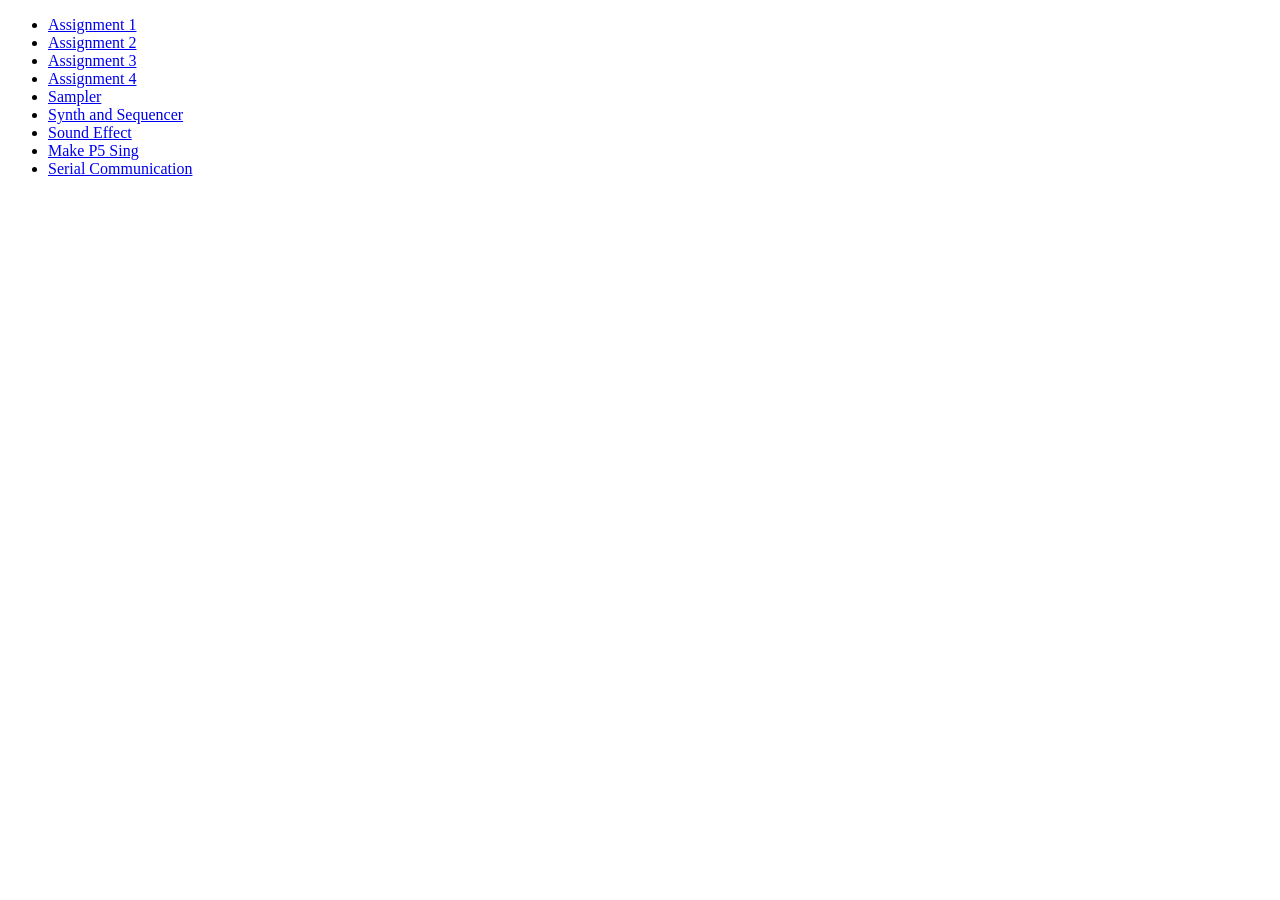
<file: index.html>
<!DOCTYPE html>
<html>
	<body>
		<ul>
			<li><a href = "Assignments/Assignment1/index.html">Assignment 1</a></li>
			<li><a href = "Assignments/Assignment2/index.html">Assignment 2</a></li>
            <li><a href = "Assignments/Assignment3/index.html">Assignment 3</a></li>
			<li><a href = "Assignments/Assignment4/index.html">Assignment 4</a></li>
			<li><a href = "Assignments/Assignment5/index.html">Sampler</a></li>
			<li><a href = "Assignments/Assignment6/index.html">Synth and Sequencer</a></li>
			<li><a href = "Assignments/Assignment7/index.html">Sound Effect</a></li>
			<li><a href = "Assignments/Assignment8/index.html">Make P5 Sing</a></li>
			<li><a href = "Assignments/Assignment11/index.html">Serial Communication</a></li>
		</ul>
	</body>
</html>
</file>
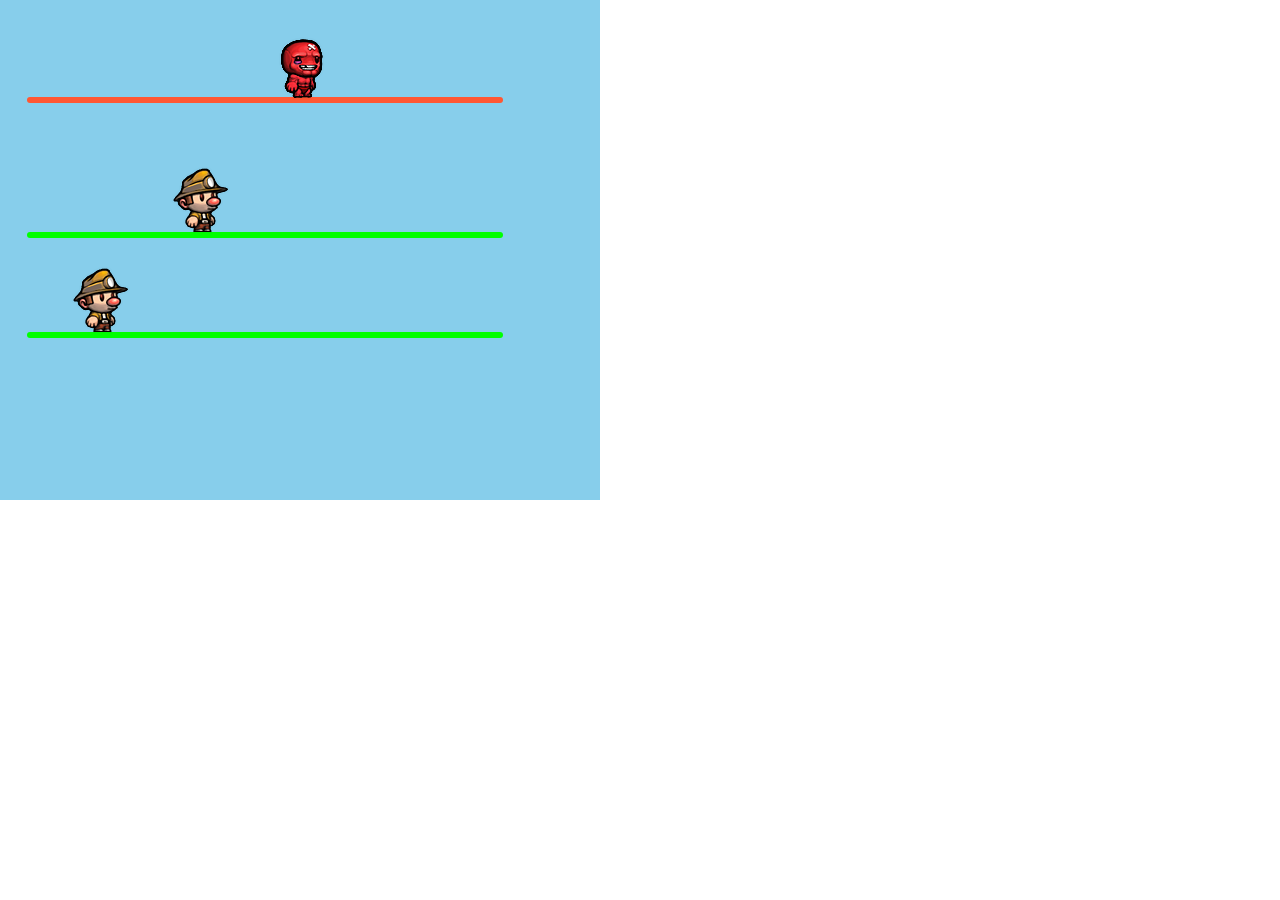
<file: Assignments/Assignment 3/index.html>
<!DOCTYPE html>
<html lang="en">
  <head>
    <meta charset="utf-8" />
    <meta name="viewport" content="width=device-width, initial-scale=1.0">

    <title>Sketch</title>

    <link rel="stylesheet" type="text/css" href="style.css">

    <script src="libraries/p5.min.js"></script>
    <script src="libraries/p5.sound.min.js"></script>
  </head>

  <body>
    <script src="sketch.js"></script>
  </body>
</html>
</file>
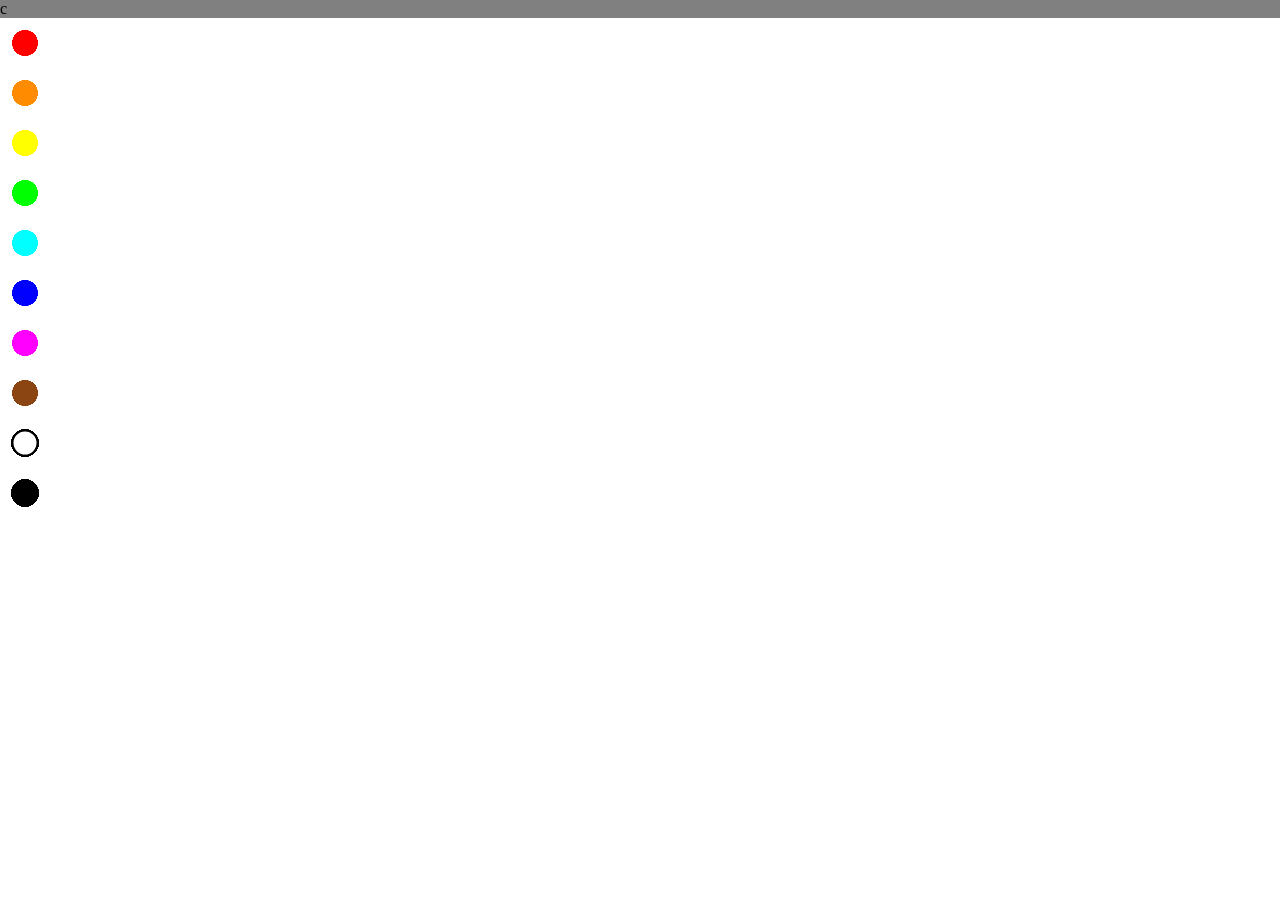
<file: Assignments/Assignment2/index.html>
<!DOCTYPE html>
<html lang="en">
  <head>
    <meta charset="utf-8" />
    <meta name="viewport" content="width=device-width, initial-scale=1.0">

    <title>Sketch</title>

    <link rel="stylesheet" type="text/css" href="style.css">

    <script src="libraries/p5.min.js"></script>
    <script src="libraries/p5.sound.min.js"></script>
  </head>
c
  <body>
    <script src="sketch.js"></script>
  </body>
</html>
</file>
<file: Assignments/Assignment 3/style.css>
html, body {
  margin: 0;
  padding: 0;
}

canvas {
  display: block;
}
</file>
<file: Assignments/Assignment2/style.css>
html, body {
  margin: 0;
  padding: 0;
  background-color: grey;
}

canvas {
  display: block;
}
</file>
